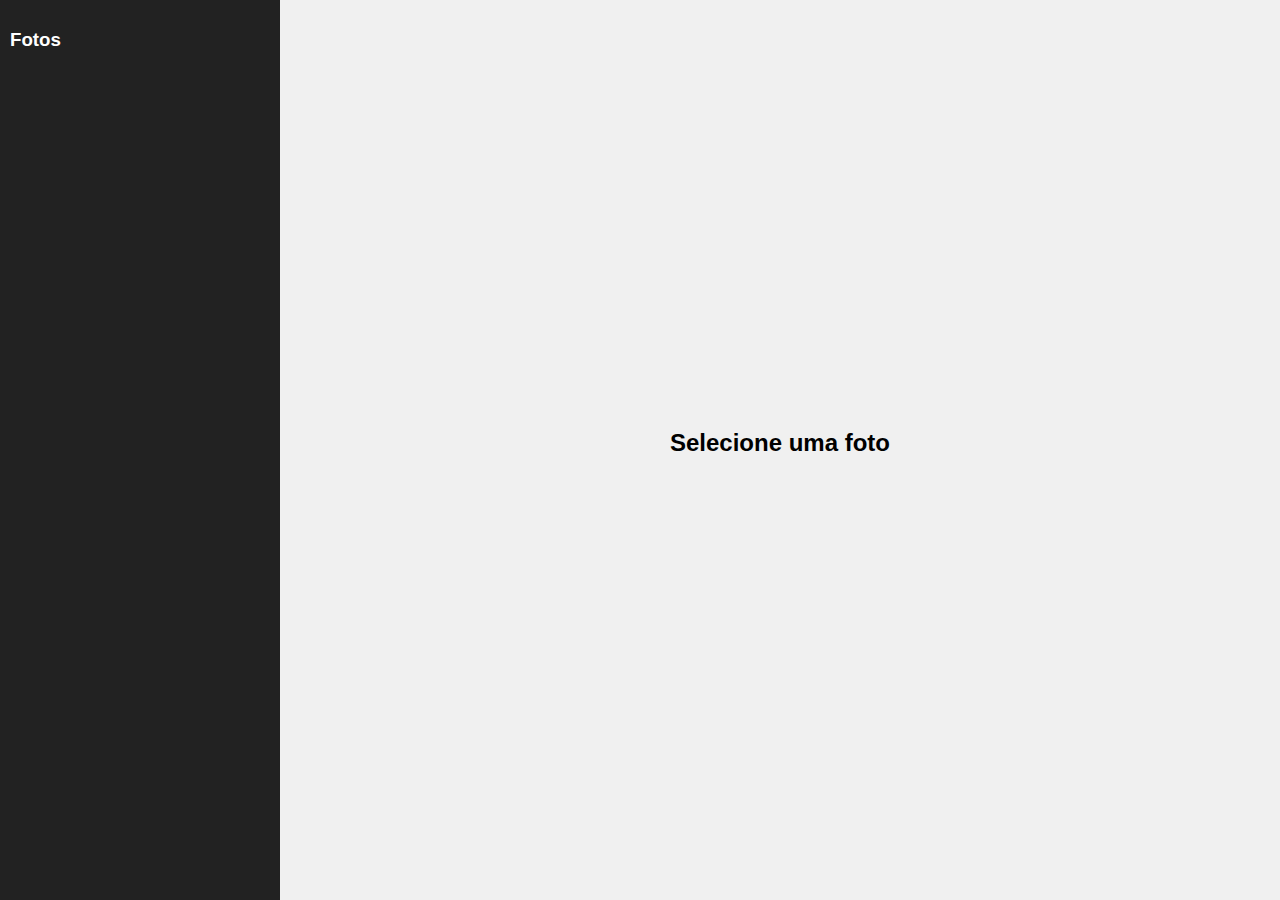
<file: kiosk_base (1)/index.html>
<!DOCTYPE html>
<html lang="pt-BR">
<head>
<meta charset="UTF-8">
<title>Kiosk de Fotos</title>
<style>
    body {
        margin: 0;
        font-family: Arial, sans-serif;
        display: flex;
        height: 100vh;
        background: #f0f0f0;
    }
    /* Sidebar */
    #sidebar {
        width: 260px;
        background: #222;
        color: white;
        overflow-y: auto;
        padding: 10px;
    }
    .foto-sidebar {
        text-align: center;
        margin-bottom: 15px;
        cursor: pointer;
    }
    .foto-sidebar img {
        width: 100%;
        border-radius: 5px;
        border: 2px solid transparent;
        transition: border 0.2s;
    }
    .foto-sidebar img:hover {
        border: 2px solid yellow;
    }
    .foto-numero {
        font-size: 16px;
        margin-top: 4px;
        font-weight: bold;
    }

    /* Área principal */
    #main {
        flex: 1;
        display: flex;
        flex-direction: column;
        align-items: center;
        padding: 20px;
    }
    #foto-grande {
        flex: 1;
        display: flex;
        flex-direction: column;
        align-items: center;
        justify-content: center;
    }
    #foto-grande img {
        max-width: 90%;
        max-height: 70vh;
        border-radius: 5px;
        border: 1px solid #ccc;
        margin-bottom: 10px;
    }
    button {
        padding: 8px 16px;
        cursor: pointer;
        background: #007BFF;
        color: white;
        border: none;
        border-radius: 5px;
        font-size: 16px;
    }

    /* Miniaturas */
    #miniaturas {
        display: flex;
        gap: 15px;
        margin-top: 15px;
        flex-wrap: wrap;
        justify-content: center;
    }
    .miniatura {
        text-align: center;
        cursor: pointer;
    }
    .miniatura img {
        max-width: 150px;
        border-radius: 5px;
        border: 2px solid transparent;
        transition: border 0.2s;
    }
    .miniatura img:hover {
        border: 2px solid orange;
    }
    .miniatura-nome {
        margin-top: 5px;
        font-size: 14px;
    }
</style>
</head>
<body>

<div id="sidebar">
    <h3>Fotos</h3>
    <div id="lista-fotos"></div>
</div>

<div id="main">
    <div id="foto-grande">
        <h2>Selecione uma foto</h2>
    </div>
    <div id="miniaturas"></div>
</div>

<script>
let grupos = {};
let fotoSelecionada = null;
let variacoesAtuais = [];

// Carrega lista de imagens do servidor
async function carregarImagens() {
    const resp = await fetch("/imagens");
    const lista = await resp.json();

    // Agrupa por número final
    grupos = {};
    lista.forEach(nome => {
        const partes = nome.split("_");
        const num = partes[partes.length - 1].replace(".jpg", "");
        if (!grupos[num]) grupos[num] = [];
        grupos[num].push(nome);
    });

    // Preenche a barra lateral
    const listaDiv = document.getElementById("lista-fotos");
    listaDiv.innerHTML = "";
    for (let num in grupos) {
        const primeira = grupos[num][0];
        const div = document.createElement("div");
        div.className = "foto-sidebar";

        const img = document.createElement("img");
        img.src = "/imagens/" + primeira;
        img.alt = num;
        img.onclick = () => selecionarFoto(num);

        const numeroDiv = document.createElement("div");
        numeroDiv.className = "foto-numero";
        numeroDiv.textContent = num;

        div.appendChild(img);
        div.appendChild(numeroDiv);
        listaDiv.appendChild(div);
    }
}

function selecionarFoto(num) {
    fotoSelecionada = num;
    variacoesAtuais = grupos[num];
    mostrarFotoGrande(variacoesAtuais[0]); // Mostra a primeira por padrão
    mostrarMiniaturas();
}

function mostrarFotoGrande(nome) {
    const fotoDiv = document.getElementById("foto-grande");
    fotoDiv.innerHTML = "";

    const img = document.createElement("img");
    img.src = "/imagens/" + nome;

    const btn = document.createElement("button");
    btn.textContent = "Imprimir " + nome.split("_")[0];
    btn.onclick = () => {
        const w = window.open("/imagens/" + nome);
        w.print();
    };

    fotoDiv.appendChild(img);
    fotoDiv.appendChild(btn);
}

function mostrarMiniaturas() {
    const miniDiv = document.getElementById("miniaturas");
    miniDiv.innerHTML = "";

    variacoesAtuais.forEach(nome => {
        const div = document.createElement("div");
        div.className = "miniatura";

        const img = document.createElement("img");
        img.src = "/imagens/" + nome;
        img.onclick = () => mostrarFotoGrande(nome);

        const nomeDiv = document.createElement("div");
        nomeDiv.className = "miniatura-nome";
        nomeDiv.textContent = nome.split("_")[0];

        div.appendChild(img);
        div.appendChild(nomeDiv);
        miniDiv.appendChild(div);
    });

    // Adiciona identificação da foto (número)
    const identificacao = document.createElement("div");
    identificacao.style.marginTop = "10px";
    identificacao.style.fontSize = "18px";
    identificacao.style.fontWeight = "bold";
    identificacao.textContent = "ID da Foto: " + fotoSelecionada;

    miniDiv.appendChild(identificacao);
}

carregarImagens();
</script>

</body>
</html>
</file>
